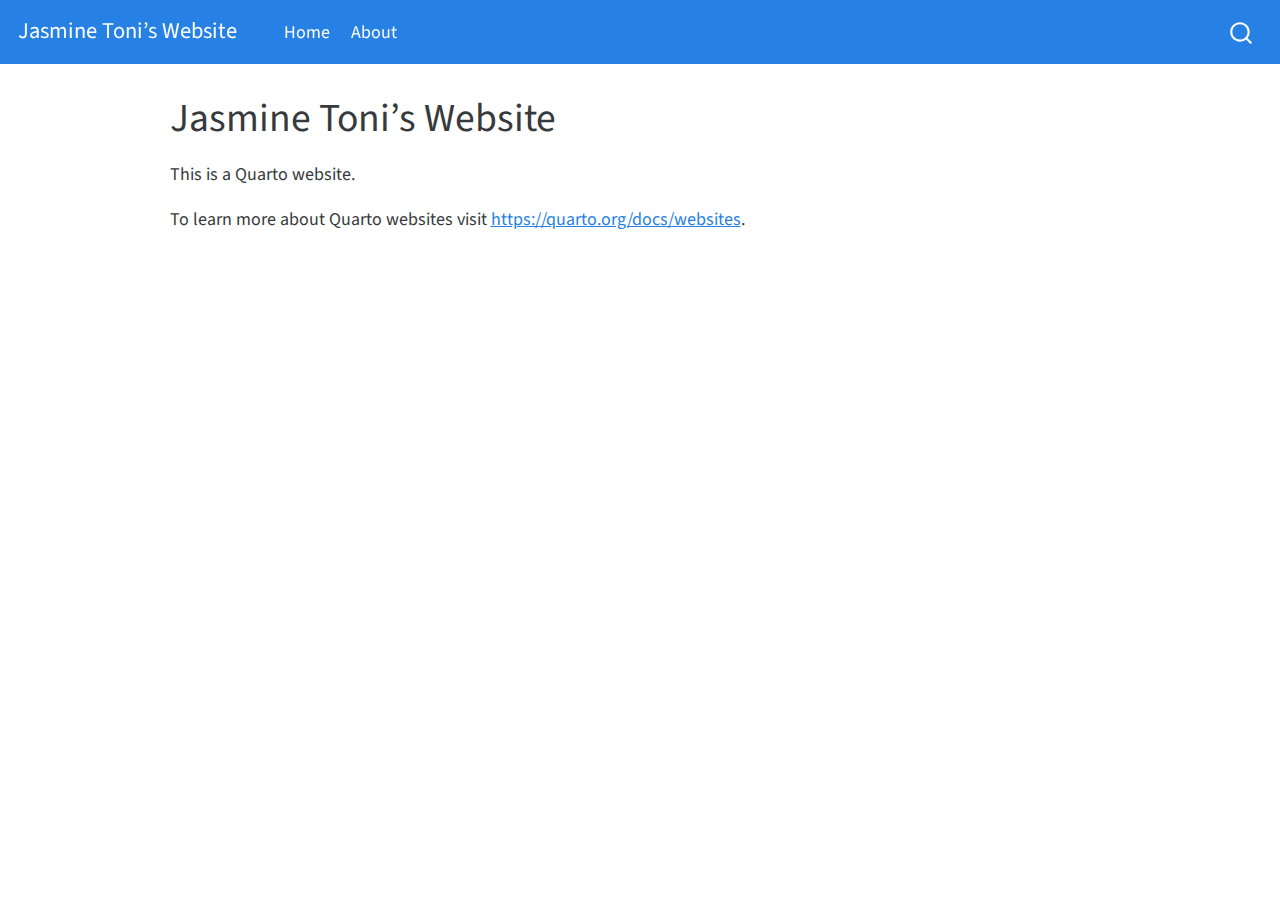
<file: index.html>
<!DOCTYPE html>
<html xmlns="http://www.w3.org/1999/xhtml" lang="en" xml:lang="en"><head>

<meta charset="utf-8">
<meta name="generator" content="quarto-1.2.335">

<meta name="viewport" content="width=device-width, initial-scale=1.0, user-scalable=yes">


<title>Jasmine Toni’s Website</title>
<style>
code{white-space: pre-wrap;}
span.smallcaps{font-variant: small-caps;}
div.columns{display: flex; gap: min(4vw, 1.5em);}
div.column{flex: auto; overflow-x: auto;}
div.hanging-indent{margin-left: 1.5em; text-indent: -1.5em;}
ul.task-list{list-style: none;}
ul.task-list li input[type="checkbox"] {
  width: 0.8em;
  margin: 0 0.8em 0.2em -1.6em;
  vertical-align: middle;
}
</style>


<script src="site_libs/quarto-nav/quarto-nav.js"></script>
<script src="site_libs/quarto-nav/headroom.min.js"></script>
<script src="site_libs/clipboard/clipboard.min.js"></script>
<script src="site_libs/quarto-search/autocomplete.umd.js"></script>
<script src="site_libs/quarto-search/fuse.min.js"></script>
<script src="site_libs/quarto-search/quarto-search.js"></script>
<meta name="quarto:offset" content="./">
<script src="site_libs/quarto-html/quarto.js"></script>
<script src="site_libs/quarto-html/popper.min.js"></script>
<script src="site_libs/quarto-html/tippy.umd.min.js"></script>
<script src="site_libs/quarto-html/anchor.min.js"></script>
<link href="site_libs/quarto-html/tippy.css" rel="stylesheet">
<link href="site_libs/quarto-html/quarto-syntax-highlighting.css" rel="stylesheet" id="quarto-text-highlighting-styles">
<script src="site_libs/bootstrap/bootstrap.min.js"></script>
<link href="site_libs/bootstrap/bootstrap-icons.css" rel="stylesheet">
<link href="site_libs/bootstrap/bootstrap.min.css" rel="stylesheet" id="quarto-bootstrap" data-mode="light">
<script id="quarto-search-options" type="application/json">{
  "location": "navbar",
  "copy-button": false,
  "collapse-after": 3,
  "panel-placement": "end",
  "type": "overlay",
  "limit": 20,
  "language": {
    "search-no-results-text": "No results",
    "search-matching-documents-text": "matching documents",
    "search-copy-link-title": "Copy link to search",
    "search-hide-matches-text": "Hide additional matches",
    "search-more-match-text": "more match in this document",
    "search-more-matches-text": "more matches in this document",
    "search-clear-button-title": "Clear",
    "search-detached-cancel-button-title": "Cancel",
    "search-submit-button-title": "Submit"
  }
}</script>


<link rel="stylesheet" href="styles.css">
</head>

<body class="nav-fixed">

<div id="quarto-search-results"></div>
  <header id="quarto-header" class="headroom fixed-top">
    <nav class="navbar navbar-expand-lg navbar-dark ">
      <div class="navbar-container container-fluid">
      <div class="navbar-brand-container">
    <a class="navbar-brand" href="./index.html">
    <span class="navbar-title">Jasmine Toni’s Website</span>
    </a>
  </div>
          <button class="navbar-toggler" type="button" data-bs-toggle="collapse" data-bs-target="#navbarCollapse" aria-controls="navbarCollapse" aria-expanded="false" aria-label="Toggle navigation" onclick="if (window.quartoToggleHeadroom) { window.quartoToggleHeadroom(); }">
  <span class="navbar-toggler-icon"></span>
</button>
          <div class="collapse navbar-collapse" id="navbarCollapse">
            <ul class="navbar-nav navbar-nav-scroll me-auto">
  <li class="nav-item">
    <a class="nav-link active" href="./index.html" aria-current="page">
 <span class="menu-text">Home</span></a>
  </li>  
  <li class="nav-item">
    <a class="nav-link" href="./about.html">
 <span class="menu-text">About</span></a>
  </li>  
</ul>
              <div id="quarto-search" class="" title="Search"></div>
          </div> <!-- /navcollapse -->
      </div> <!-- /container-fluid -->
    </nav>
</header>
<!-- content -->
<div id="quarto-content" class="quarto-container page-columns page-rows-contents page-layout-article page-navbar">
<!-- sidebar -->
<!-- margin-sidebar -->
    <div id="quarto-margin-sidebar" class="sidebar margin-sidebar">
        
    </div>
<!-- main -->
<main class="content" id="quarto-document-content">

<header id="title-block-header" class="quarto-title-block default">
<div class="quarto-title">
<h1 class="title">Jasmine Toni’s Website</h1>
</div>



<div class="quarto-title-meta">

    
  
    
  </div>
  

</header>

<p>This is a Quarto website.</p>
<p>To learn more about Quarto websites visit <a href="https://quarto.org/docs/websites" class="uri">https://quarto.org/docs/websites</a>.</p>



</main> <!-- /main -->
<script id="quarto-html-after-body" type="application/javascript">
window.document.addEventListener("DOMContentLoaded", function (event) {
  const toggleBodyColorMode = (bsSheetEl) => {
    const mode = bsSheetEl.getAttribute("data-mode");
    const bodyEl = window.document.querySelector("body");
    if (mode === "dark") {
      bodyEl.classList.add("quarto-dark");
      bodyEl.classList.remove("quarto-light");
    } else {
      bodyEl.classList.add("quarto-light");
      bodyEl.classList.remove("quarto-dark");
    }
  }
  const toggleBodyColorPrimary = () => {
    const bsSheetEl = window.document.querySelector("link#quarto-bootstrap");
    if (bsSheetEl) {
      toggleBodyColorMode(bsSheetEl);
    }
  }
  toggleBodyColorPrimary();  
  const icon = "";
  const anchorJS = new window.AnchorJS();
  anchorJS.options = {
    placement: 'right',
    icon: icon
  };
  anchorJS.add('.anchored');
  const clipboard = new window.ClipboardJS('.code-copy-button', {
    target: function(trigger) {
      return trigger.previousElementSibling;
    }
  });
  clipboard.on('success', function(e) {
    // button target
    const button = e.trigger;
    // don't keep focus
    button.blur();
    // flash "checked"
    button.classList.add('code-copy-button-checked');
    var currentTitle = button.getAttribute("title");
    button.setAttribute("title", "Copied!");
    let tooltip;
    if (window.bootstrap) {
      button.setAttribute("data-bs-toggle", "tooltip");
      button.setAttribute("data-bs-placement", "left");
      button.setAttribute("data-bs-title", "Copied!");
      tooltip = new bootstrap.Tooltip(button, 
        { trigger: "manual", 
          customClass: "code-copy-button-tooltip",
          offset: [0, -8]});
      tooltip.show();    
    }
    setTimeout(function() {
      if (tooltip) {
        tooltip.hide();
        button.removeAttribute("data-bs-title");
        button.removeAttribute("data-bs-toggle");
        button.removeAttribute("data-bs-placement");
      }
      button.setAttribute("title", currentTitle);
      button.classList.remove('code-copy-button-checked');
    }, 1000);
    // clear code selection
    e.clearSelection();
  });
  function tippyHover(el, contentFn) {
    const config = {
      allowHTML: true,
      content: contentFn,
      maxWidth: 500,
      delay: 100,
      arrow: false,
      appendTo: function(el) {
          return el.parentElement;
      },
      interactive: true,
      interactiveBorder: 10,
      theme: 'quarto',
      placement: 'bottom-start'
    };
    window.tippy(el, config); 
  }
  const noterefs = window.document.querySelectorAll('a[role="doc-noteref"]');
  for (var i=0; i<noterefs.length; i++) {
    const ref = noterefs[i];
    tippyHover(ref, function() {
      // use id or data attribute instead here
      let href = ref.getAttribute('data-footnote-href') || ref.getAttribute('href');
      try { href = new URL(href).hash; } catch {}
      const id = href.replace(/^#\/?/, "");
      const note = window.document.getElementById(id);
      return note.innerHTML;
    });
  }
  const findCites = (el) => {
    const parentEl = el.parentElement;
    if (parentEl) {
      const cites = parentEl.dataset.cites;
      if (cites) {
        return {
          el,
          cites: cites.split(' ')
        };
      } else {
        return findCites(el.parentElement)
      }
    } else {
      return undefined;
    }
  };
  var bibliorefs = window.document.querySelectorAll('a[role="doc-biblioref"]');
  for (var i=0; i<bibliorefs.length; i++) {
    const ref = bibliorefs[i];
    const citeInfo = findCites(ref);
    if (citeInfo) {
      tippyHover(citeInfo.el, function() {
        var popup = window.document.createElement('div');
        citeInfo.cites.forEach(function(cite) {
          var citeDiv = window.document.createElement('div');
          citeDiv.classList.add('hanging-indent');
          citeDiv.classList.add('csl-entry');
          var biblioDiv = window.document.getElementById('ref-' + cite);
          if (biblioDiv) {
            citeDiv.innerHTML = biblioDiv.innerHTML;
          }
          popup.appendChild(citeDiv);
        });
        return popup.innerHTML;
      });
    }
  }
});
</script>
</div> <!-- /content -->



</body></html>
</file>
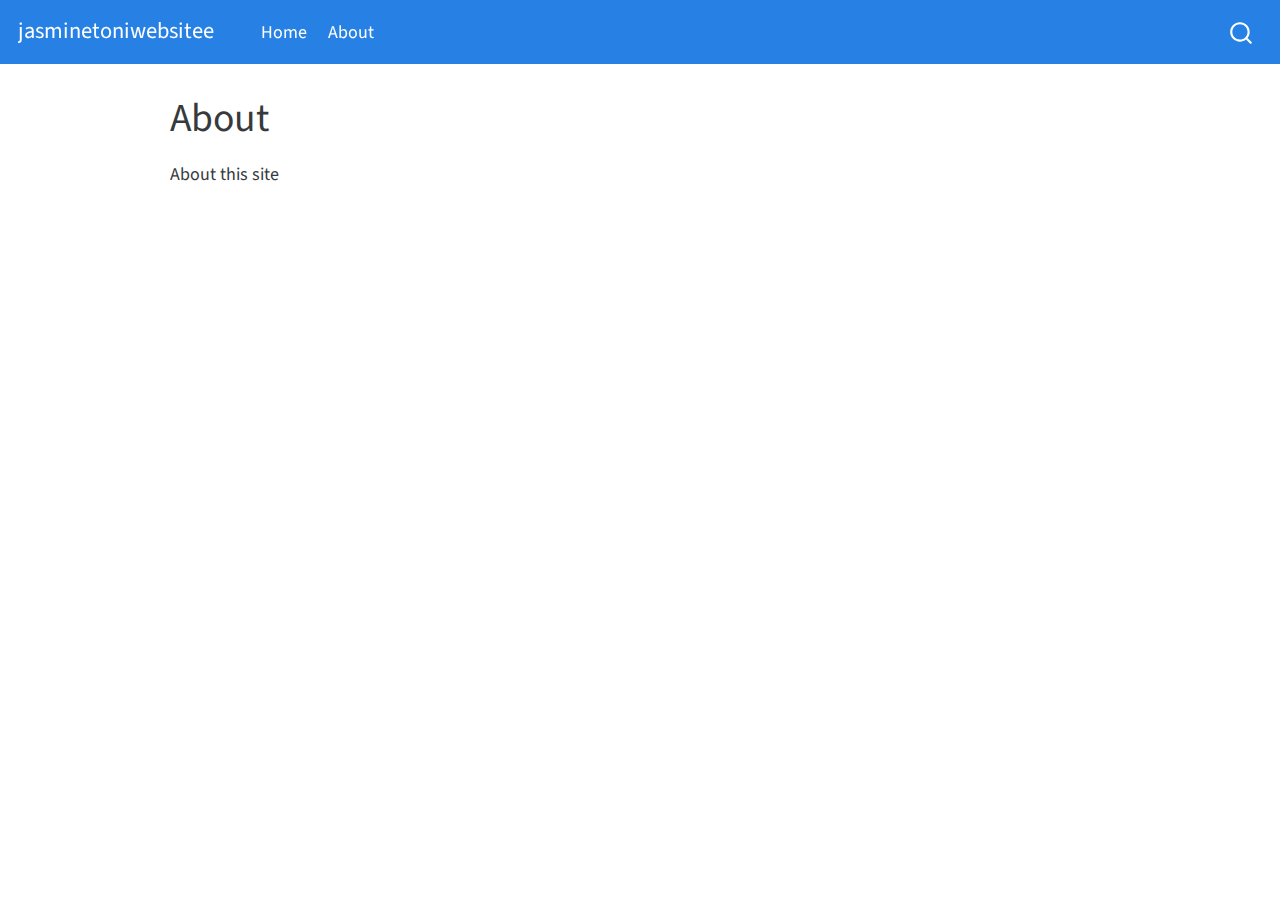
<file: about.html>
<!DOCTYPE html>
<html xmlns="http://www.w3.org/1999/xhtml" lang="en" xml:lang="en"><head>

<meta charset="utf-8">
<meta name="generator" content="quarto-1.2.335">

<meta name="viewport" content="width=device-width, initial-scale=1.0, user-scalable=yes">


<title>jasminetoniwebsitee - About</title>
<style>
code{white-space: pre-wrap;}
span.smallcaps{font-variant: small-caps;}
div.columns{display: flex; gap: min(4vw, 1.5em);}
div.column{flex: auto; overflow-x: auto;}
div.hanging-indent{margin-left: 1.5em; text-indent: -1.5em;}
ul.task-list{list-style: none;}
ul.task-list li input[type="checkbox"] {
  width: 0.8em;
  margin: 0 0.8em 0.2em -1.6em;
  vertical-align: middle;
}
</style>


<script src="site_libs/quarto-nav/quarto-nav.js"></script>
<script src="site_libs/quarto-nav/headroom.min.js"></script>
<script src="site_libs/clipboard/clipboard.min.js"></script>
<script src="site_libs/quarto-search/autocomplete.umd.js"></script>
<script src="site_libs/quarto-search/fuse.min.js"></script>
<script src="site_libs/quarto-search/quarto-search.js"></script>
<meta name="quarto:offset" content="./">
<script src="site_libs/quarto-html/quarto.js"></script>
<script src="site_libs/quarto-html/popper.min.js"></script>
<script src="site_libs/quarto-html/tippy.umd.min.js"></script>
<script src="site_libs/quarto-html/anchor.min.js"></script>
<link href="site_libs/quarto-html/tippy.css" rel="stylesheet">
<link href="site_libs/quarto-html/quarto-syntax-highlighting.css" rel="stylesheet" id="quarto-text-highlighting-styles">
<script src="site_libs/bootstrap/bootstrap.min.js"></script>
<link href="site_libs/bootstrap/bootstrap-icons.css" rel="stylesheet">
<link href="site_libs/bootstrap/bootstrap.min.css" rel="stylesheet" id="quarto-bootstrap" data-mode="light">
<script id="quarto-search-options" type="application/json">{
  "location": "navbar",
  "copy-button": false,
  "collapse-after": 3,
  "panel-placement": "end",
  "type": "overlay",
  "limit": 20,
  "language": {
    "search-no-results-text": "No results",
    "search-matching-documents-text": "matching documents",
    "search-copy-link-title": "Copy link to search",
    "search-hide-matches-text": "Hide additional matches",
    "search-more-match-text": "more match in this document",
    "search-more-matches-text": "more matches in this document",
    "search-clear-button-title": "Clear",
    "search-detached-cancel-button-title": "Cancel",
    "search-submit-button-title": "Submit"
  }
}</script>


<link rel="stylesheet" href="styles.css">
</head>

<body class="nav-fixed">

<div id="quarto-search-results"></div>
  <header id="quarto-header" class="headroom fixed-top">
    <nav class="navbar navbar-expand-lg navbar-dark ">
      <div class="navbar-container container-fluid">
      <div class="navbar-brand-container">
    <a class="navbar-brand" href="./index.html">
    <span class="navbar-title">jasminetoniwebsitee</span>
    </a>
  </div>
          <button class="navbar-toggler" type="button" data-bs-toggle="collapse" data-bs-target="#navbarCollapse" aria-controls="navbarCollapse" aria-expanded="false" aria-label="Toggle navigation" onclick="if (window.quartoToggleHeadroom) { window.quartoToggleHeadroom(); }">
  <span class="navbar-toggler-icon"></span>
</button>
          <div class="collapse navbar-collapse" id="navbarCollapse">
            <ul class="navbar-nav navbar-nav-scroll me-auto">
  <li class="nav-item">
    <a class="nav-link" href="./index.html">
 <span class="menu-text">Home</span></a>
  </li>  
  <li class="nav-item">
    <a class="nav-link active" href="./about.html" aria-current="page">
 <span class="menu-text">About</span></a>
  </li>  
</ul>
              <div id="quarto-search" class="" title="Search"></div>
          </div> <!-- /navcollapse -->
      </div> <!-- /container-fluid -->
    </nav>
</header>
<!-- content -->
<div id="quarto-content" class="quarto-container page-columns page-rows-contents page-layout-article page-navbar">
<!-- sidebar -->
<!-- margin-sidebar -->
    <div id="quarto-margin-sidebar" class="sidebar margin-sidebar">
        
    </div>
<!-- main -->
<main class="content" id="quarto-document-content">

<header id="title-block-header" class="quarto-title-block default">
<div class="quarto-title">
<h1 class="title">About</h1>
</div>



<div class="quarto-title-meta">

    
  
    
  </div>
  

</header>

<p>About this site</p>



</main> <!-- /main -->
<script id="quarto-html-after-body" type="application/javascript">
window.document.addEventListener("DOMContentLoaded", function (event) {
  const toggleBodyColorMode = (bsSheetEl) => {
    const mode = bsSheetEl.getAttribute("data-mode");
    const bodyEl = window.document.querySelector("body");
    if (mode === "dark") {
      bodyEl.classList.add("quarto-dark");
      bodyEl.classList.remove("quarto-light");
    } else {
      bodyEl.classList.add("quarto-light");
      bodyEl.classList.remove("quarto-dark");
    }
  }
  const toggleBodyColorPrimary = () => {
    const bsSheetEl = window.document.querySelector("link#quarto-bootstrap");
    if (bsSheetEl) {
      toggleBodyColorMode(bsSheetEl);
    }
  }
  toggleBodyColorPrimary();  
  const icon = "";
  const anchorJS = new window.AnchorJS();
  anchorJS.options = {
    placement: 'right',
    icon: icon
  };
  anchorJS.add('.anchored');
  const clipboard = new window.ClipboardJS('.code-copy-button', {
    target: function(trigger) {
      return trigger.previousElementSibling;
    }
  });
  clipboard.on('success', function(e) {
    // button target
    const button = e.trigger;
    // don't keep focus
    button.blur();
    // flash "checked"
    button.classList.add('code-copy-button-checked');
    var currentTitle = button.getAttribute("title");
    button.setAttribute("title", "Copied!");
    let tooltip;
    if (window.bootstrap) {
      button.setAttribute("data-bs-toggle", "tooltip");
      button.setAttribute("data-bs-placement", "left");
      button.setAttribute("data-bs-title", "Copied!");
      tooltip = new bootstrap.Tooltip(button, 
        { trigger: "manual", 
          customClass: "code-copy-button-tooltip",
          offset: [0, -8]});
      tooltip.show();    
    }
    setTimeout(function() {
      if (tooltip) {
        tooltip.hide();
        button.removeAttribute("data-bs-title");
        button.removeAttribute("data-bs-toggle");
        button.removeAttribute("data-bs-placement");
      }
      button.setAttribute("title", currentTitle);
      button.classList.remove('code-copy-button-checked');
    }, 1000);
    // clear code selection
    e.clearSelection();
  });
  function tippyHover(el, contentFn) {
    const config = {
      allowHTML: true,
      content: contentFn,
      maxWidth: 500,
      delay: 100,
      arrow: false,
      appendTo: function(el) {
          return el.parentElement;
      },
      interactive: true,
      interactiveBorder: 10,
      theme: 'quarto',
      placement: 'bottom-start'
    };
    window.tippy(el, config); 
  }
  const noterefs = window.document.querySelectorAll('a[role="doc-noteref"]');
  for (var i=0; i<noterefs.length; i++) {
    const ref = noterefs[i];
    tippyHover(ref, function() {
      // use id or data attribute instead here
      let href = ref.getAttribute('data-footnote-href') || ref.getAttribute('href');
      try { href = new URL(href).hash; } catch {}
      const id = href.replace(/^#\/?/, "");
      const note = window.document.getElementById(id);
      return note.innerHTML;
    });
  }
  const findCites = (el) => {
    const parentEl = el.parentElement;
    if (parentEl) {
      const cites = parentEl.dataset.cites;
      if (cites) {
        return {
          el,
          cites: cites.split(' ')
        };
      } else {
        return findCites(el.parentElement)
      }
    } else {
      return undefined;
    }
  };
  var bibliorefs = window.document.querySelectorAll('a[role="doc-biblioref"]');
  for (var i=0; i<bibliorefs.length; i++) {
    const ref = bibliorefs[i];
    const citeInfo = findCites(ref);
    if (citeInfo) {
      tippyHover(citeInfo.el, function() {
        var popup = window.document.createElement('div');
        citeInfo.cites.forEach(function(cite) {
          var citeDiv = window.document.createElement('div');
          citeDiv.classList.add('hanging-indent');
          citeDiv.classList.add('csl-entry');
          var biblioDiv = window.document.getElementById('ref-' + cite);
          if (biblioDiv) {
            citeDiv.innerHTML = biblioDiv.innerHTML;
          }
          popup.appendChild(citeDiv);
        });
        return popup.innerHTML;
      });
    }
  }
});
</script>
</div> <!-- /content -->



</body></html>
</file>
<file: site_libs/quarto-html/tippy.css>
.tippy-box[data-animation=fade][data-state=hidden]{opacity:0}[data-tippy-root]{max-width:calc(100vw - 10px)}.tippy-box{position:relative;background-color:#333;color:#fff;border-radius:4px;font-size:14px;line-height:1.4;white-space:normal;outline:0;transition-property:transform,visibility,opacity}.tippy-box[data-placement^=top]>.tippy-arrow{bottom:0}.tippy-box[data-placement^=top]>.tippy-arrow:before{bottom:-7px;left:0;border-width:8px 8px 0;border-top-color:initial;transform-origin:center top}.tippy-box[data-placement^=bottom]>.tippy-arrow{top:0}.tippy-box[data-placement^=bottom]>.tippy-arrow:before{top:-7px;left:0;border-width:0 8px 8px;border-bottom-color:initial;transform-origin:center bottom}.tippy-box[data-placement^=left]>.tippy-arrow{right:0}.tippy-box[data-placement^=left]>.tippy-arrow:before{border-width:8px 0 8px 8px;border-left-color:initial;right:-7px;transform-origin:center left}.tippy-box[data-placement^=right]>.tippy-arrow{left:0}.tippy-box[data-placement^=right]>.tippy-arrow:before{left:-7px;border-width:8px 8px 8px 0;border-right-color:initial;transform-origin:center right}.tippy-box[data-inertia][data-state=visible]{transition-timing-function:cubic-bezier(.54,1.5,.38,1.11)}.tippy-arrow{width:16px;height:16px;color:#333}.tippy-arrow:before{content:"";position:absolute;border-color:transparent;border-style:solid}.tippy-content{position:relative;padding:5px 9px;z-index:1}
</file>
<file: site_libs/quarto-html/quarto-syntax-highlighting.css>
/* quarto syntax highlight colors */
:root {
  --quarto-hl-ot-color: #003B4F;
  --quarto-hl-at-color: #657422;
  --quarto-hl-ss-color: #20794D;
  --quarto-hl-an-color: #5E5E5E;
  --quarto-hl-fu-color: #4758AB;
  --quarto-hl-st-color: #20794D;
  --quarto-hl-cf-color: #003B4F;
  --quarto-hl-op-color: #5E5E5E;
  --quarto-hl-er-color: #AD0000;
  --quarto-hl-bn-color: #AD0000;
  --quarto-hl-al-color: #AD0000;
  --quarto-hl-va-color: #111111;
  --quarto-hl-bu-color: inherit;
  --quarto-hl-ex-color: inherit;
  --quarto-hl-pp-color: #AD0000;
  --quarto-hl-in-color: #5E5E5E;
  --quarto-hl-vs-color: #20794D;
  --quarto-hl-wa-color: #5E5E5E;
  --quarto-hl-do-color: #5E5E5E;
  --quarto-hl-im-color: #00769E;
  --quarto-hl-ch-color: #20794D;
  --quarto-hl-dt-color: #AD0000;
  --quarto-hl-fl-color: #AD0000;
  --quarto-hl-co-color: #5E5E5E;
  --quarto-hl-cv-color: #5E5E5E;
  --quarto-hl-cn-color: #8f5902;
  --quarto-hl-sc-color: #5E5E5E;
  --quarto-hl-dv-color: #AD0000;
  --quarto-hl-kw-color: #003B4F;
}

/* other quarto variables */
:root {
  --quarto-font-monospace: SFMono-Regular, Menlo, Monaco, Consolas, "Liberation Mono", "Courier New", monospace;
}

pre > code.sourceCode > span {
  color: #003B4F;
}

code span {
  color: #003B4F;
}

code.sourceCode > span {
  color: #003B4F;
}

div.sourceCode,
div.sourceCode pre.sourceCode {
  color: #003B4F;
}

code span.ot {
  color: #003B4F;
}

code span.at {
  color: #657422;
}

code span.ss {
  color: #20794D;
}

code span.an {
  color: #5E5E5E;
}

code span.fu {
  color: #4758AB;
}

code span.st {
  color: #20794D;
}

code span.cf {
  color: #003B4F;
}

code span.op {
  color: #5E5E5E;
}

code span.er {
  color: #AD0000;
}

code span.bn {
  color: #AD0000;
}

code span.al {
  color: #AD0000;
}

code span.va {
  color: #111111;
}

code span.pp {
  color: #AD0000;
}

code span.in {
  color: #5E5E5E;
}

code span.vs {
  color: #20794D;
}

code span.wa {
  color: #5E5E5E;
  font-style: italic;
}

code span.do {
  color: #5E5E5E;
  font-style: italic;
}

code span.im {
  color: #00769E;
}

code span.ch {
  color: #20794D;
}

code span.dt {
  color: #AD0000;
}

code span.fl {
  color: #AD0000;
}

code span.co {
  color: #5E5E5E;
}

code span.cv {
  color: #5E5E5E;
  font-style: italic;
}

code span.cn {
  color: #8f5902;
}

code span.sc {
  color: #5E5E5E;
}

code span.dv {
  color: #AD0000;
}

code span.kw {
  color: #003B4F;
}

.prevent-inlining {
  content: "</";
}

/*# sourceMappingURL=debc5d5d77c3f9108843748ff7464032.css.map */
</file>
<file: styles.css>
/* css styles */
</file>
